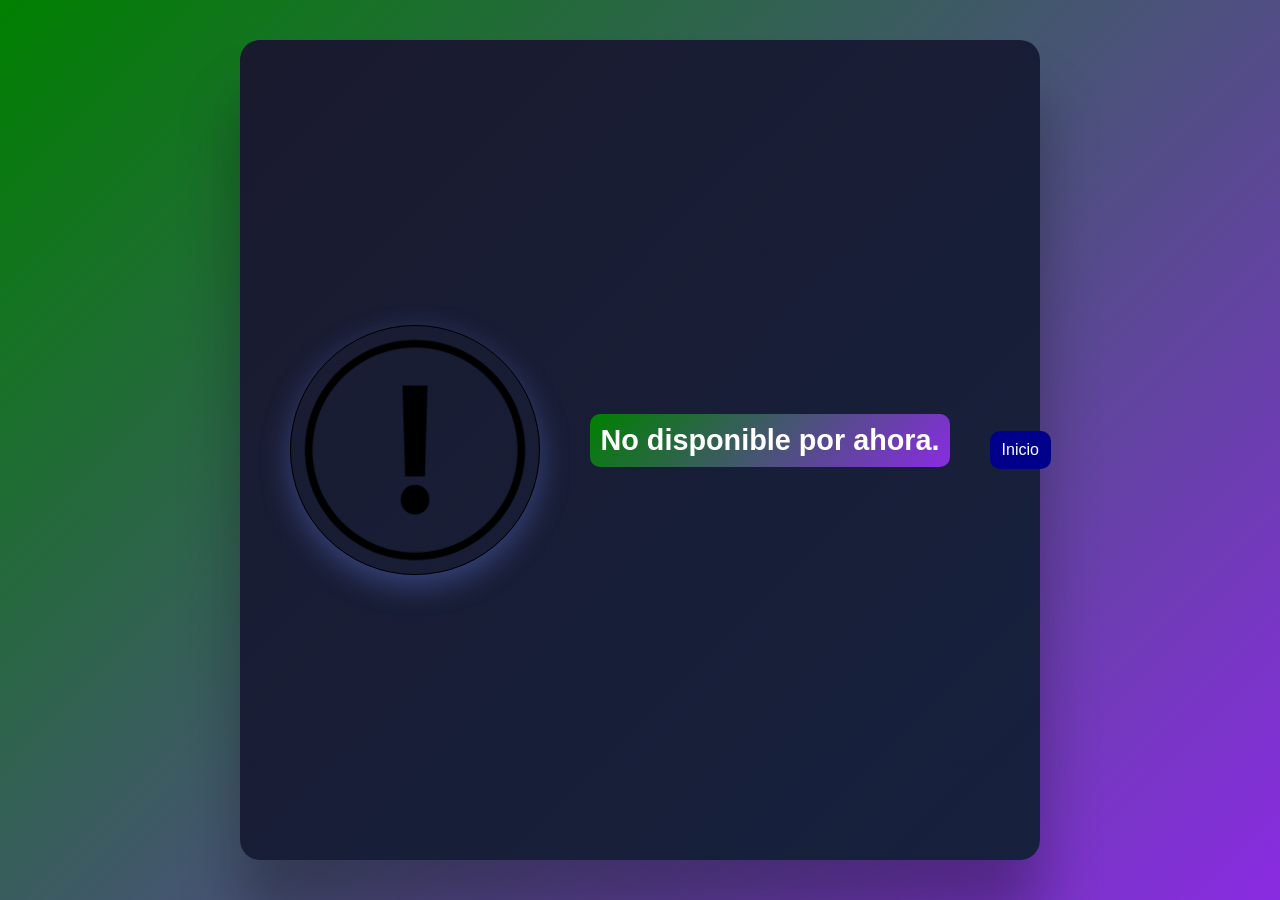
<file: codigos.html>
<!DOCTYPE html>
<html>
<head>
	<meta charset="utf-8">
	<meta name="viewport" content="width=device-width, initial-scale=1.0">
	<title>Codigos</title>
	<link rel="stylesheet" href="codigos.css">
	<style>
		
	</style>
</head>
<body>
	<div class="container">
		<div class="image-circle">
			<img src="error.png">
</div>

<div class="content">
	<h2>No disponible por ahora.</h2>
	

	
</div>

<div id="header">
    <ul class="nav">
        <li><a href="index.html">Inicio</a></li>
</div>

</body>
</html>
</file>
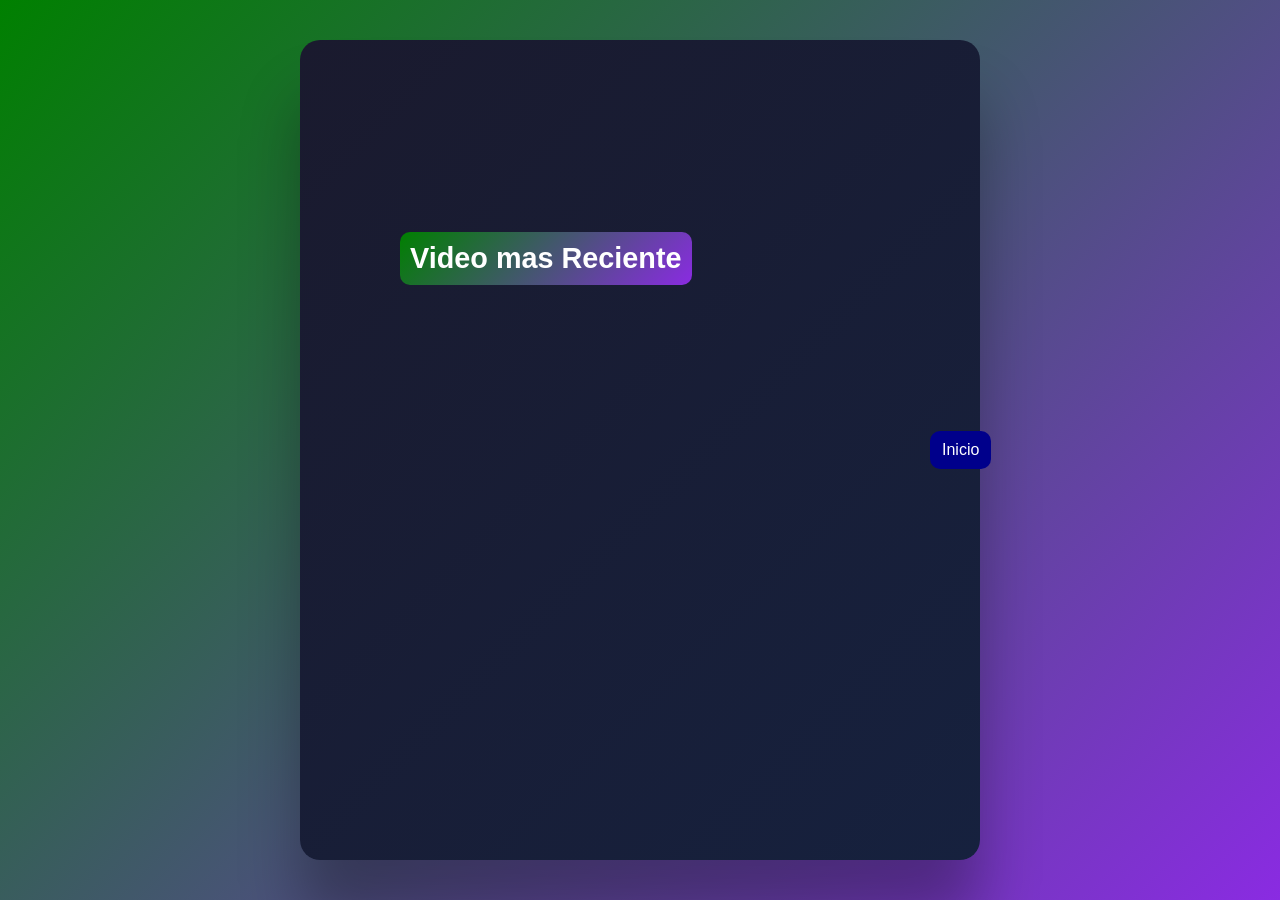
<file: enlaces.html>
<!DOCTYPE html>
<html>
<head>
	<meta charset="utf-8">
	<meta name="viewport" content="width=device-width, initial-scale=1.0">
	<title>Youtube</title>
	<link rel="stylesheet" href="enlaces.css">
	<style>
		
	</style>
</head>
<body>
	<div class="container">
		<div class="image-circle">
			
</div>

<div class="content">
	<h2>Video mas Reciente</h2>
	<p id="hola">
		<iframe data-testid="embed-iframe" style="border-radius:12px" src="https://www.youtube.com/embed/8Jp3jskh1Qg" width="500" height="352" frameBorder="0" allowfullscreen="" allow="autoplay; clipboard-write; encrypted-media; fullscreen; picture-in-picture" loading="lazy"></iframe>
	</p>
</div>

<div id="header">
    <ul class="nav">
        <li><a href="index.html">Inicio</a></li>
</div>

</body>
</html>
</file>
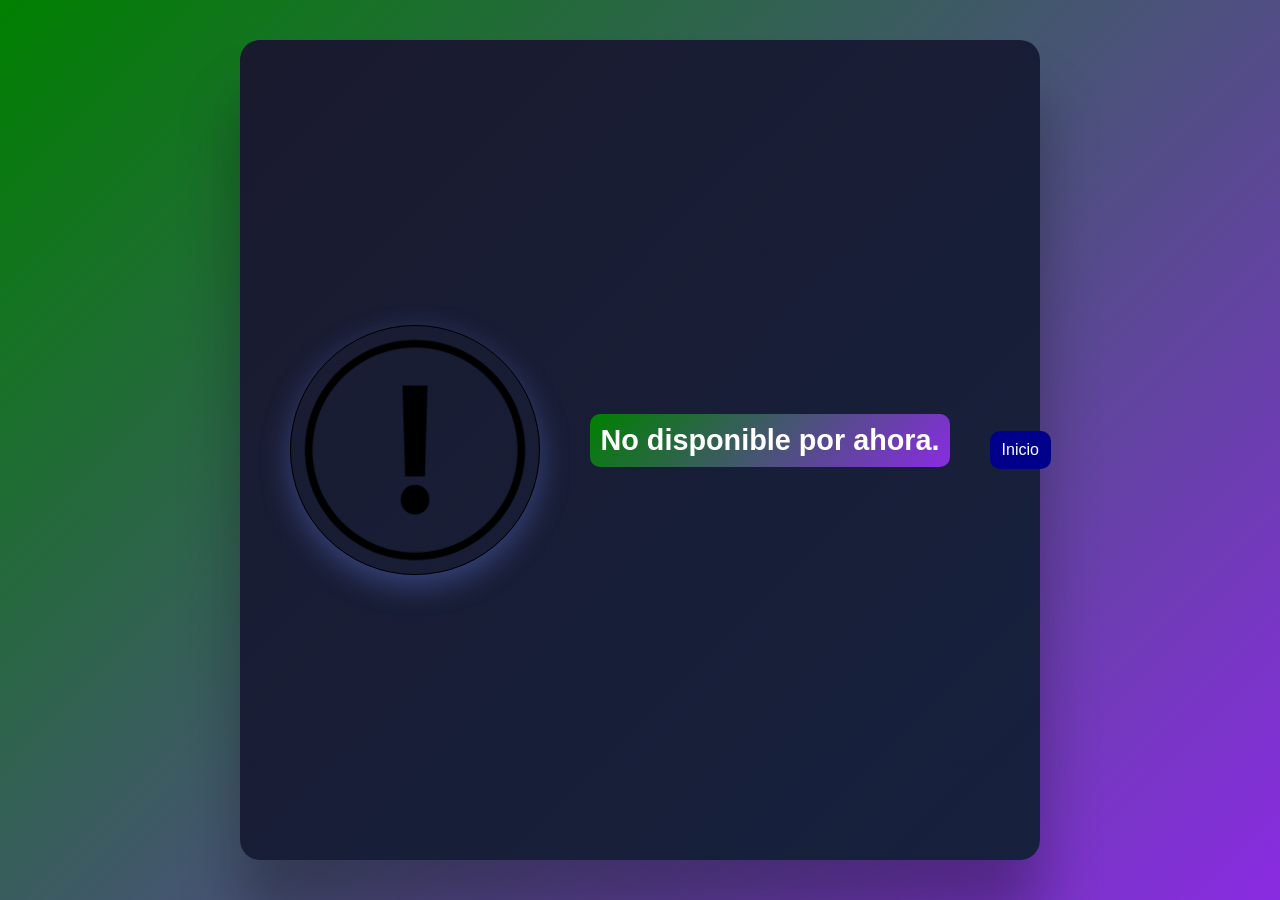
<file: juegos.html>
<!DOCTYPE html>
<html>
<head>
	<meta charset="utf-8">
	<meta name="viewport" content="width=device-width, initial-scale=1.0">
	<title>Juegos</title>
	<link rel="stylesheet" href="juegos.css">
	<style>
		
	</style>
</head>
<body>
	<div class="container">
		<div class="image-circle">
			<img src="error.png">
</div>

<div class="content">
	<h2>No disponible por ahora.</h2>
	

	
</div>

<div id="header">
    <ul class="nav">
        <li><a href="index.html">Inicio</a></li>
</div>

</body>
</html>
</file>
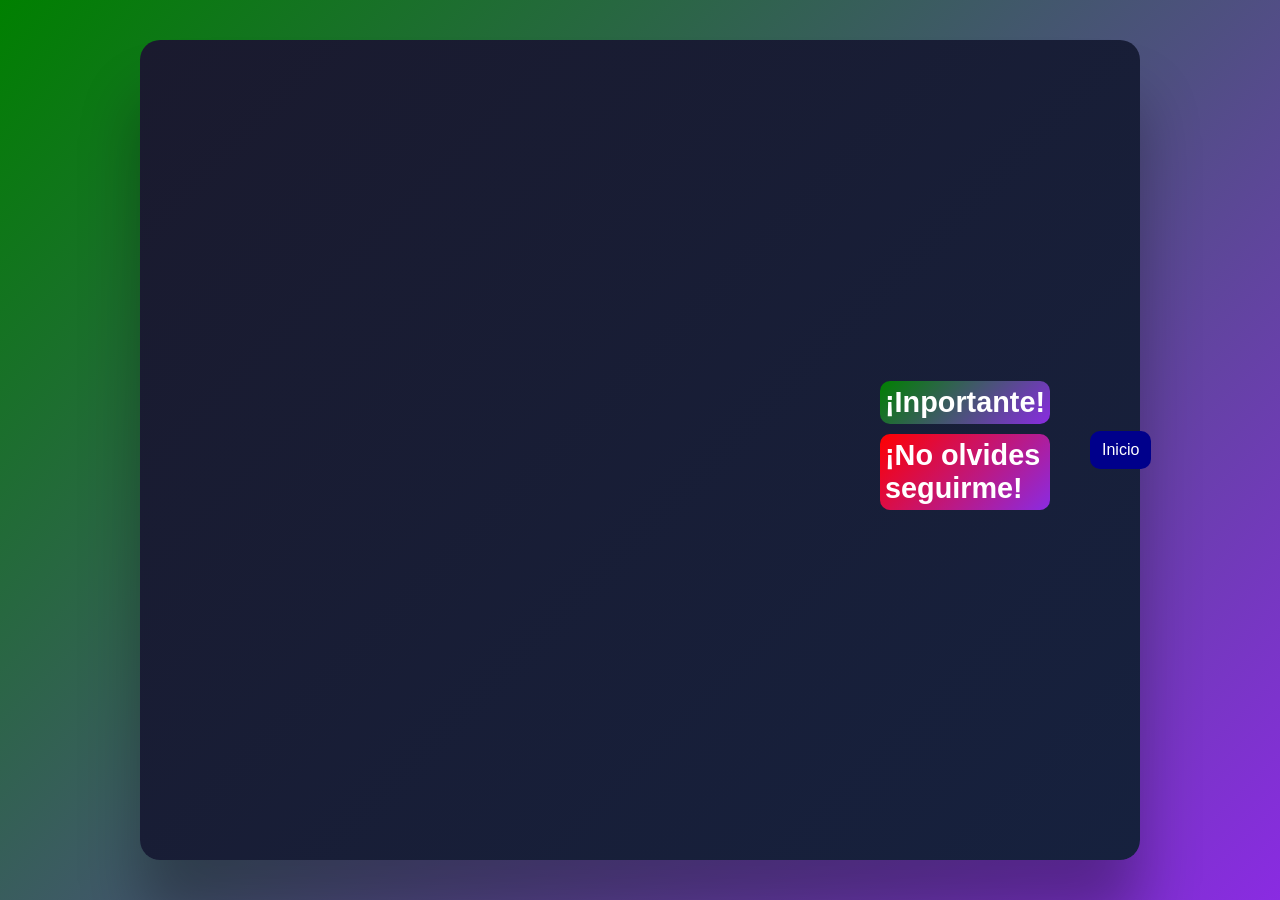
<file: musica.html>
<!DOCTYPE html>
<html>
<head>
	<meta charset="utf-8">
	<meta name="viewport" content="width=device-width, initial-scale=1.0">
	<title>Musica</title>
	<link rel="stylesheet" href="musica.css">
	<style>
		
	</style>
</head>
<body>
	<div class="container">
		<div class="image-circle">
			
</div>

<iframe data-testid="embed-iframe" style="border-radius:12px" src="https://open.spotify.com/embed/artist/66AbrDq7ZMFOfvs8itg696?utm_source=generator&theme=0" width="2000" height="352" frameBorder="0" allowfullscreen="" allow="autoplay; clipboard-write; encrypted-media; fullscreen; picture-in-picture" loading="lazy"></iframe>

<div class="content">
	<h2>	¡Inportante!	</h2>
	<h3>	¡No olvides seguirme!	</h3>
</div>

<div id="header">
    <ul class="nav">
        <li><a href="index.html">Inicio</a></li>
</div>


</body>
</html>
</file>
<file: codigos.css>
*{
	margin: 0;
	padding: 0;
	box-sizing: border-box;
}
body {
	font-family: "Segoe UI", Tahoma, Geneva, Verdana, sans-serif;
	background: linear-gradient(135deg, green 0%, blueviolet 100%);
	min-height: 100vh;
	display: flex;
	align-content: center;
	justify-content: center;
	padding: 40px;
}
.container {
	display: flex;
	align-items: center;
	gap: 40px;
	max-width: 1000px;
	background: linear-gradient(135deg, #1a1a2e 0%, #16213e 100%);
	padding: 50px;
	border-radius: 20px;
	box-shadow: 0 60px 60px rgba(0, 0, 0, 0.3);
}

.image-circle {
	width: 250px;
	height: 250px;
	border-radius: 50%;
	overflow: hidden;
	flex-shrink: 0;
	border: 1px solid black;
	box-shadow: 0 10px 30px rgba(102, 126, 234, 0.4);
	transition: transform 0.3s ease;
}

.image-circle:hover{
	transform: scale(1.05) rotate(3deg);
}
.image-circle img{
	width: 100%;
	height: 100%;
	object-fit: cover;
}

.content{
	flex: 1;
}
.content h2{
	background: linear-gradient(135deg, green 0%, blueviolet 100%);
	color: white;
	margin-bottom: 20px;
	margin-left: 10px;
	font-size: 1.8rem;
	border-radius: 10px;
	display: inline-block;
	padding: 10px;
}
.content p{
	color: white;
	line-height: 1.8;
	font-size: 1.1rem;
	text-align: justify;
	hyphens: auto;
}
#hola {
	font-size: 20px;
	color: white;

}
@media (max-width: 768px){
	.container{
		flex-direction: column;
		text-align: center;
	}
	.content p{
		text-align: justify;
	}
}

/* boton inicio */

#header {
    margin:0;
    width:0px;
    font-family:Arial, Helvetica, sans-serif;
}

ul, ol {
    list-style:none;
}

.nav > li {
    float:left;
}

.nav li a {
    background-color: darkblue;
    color:#fff;
    text-decoration:none;
    padding:10px 12px;
    display:block;
    border-radius: 10px;
    border: 10px linear-gradient skyblue;
	box-shadow: 10px;
	transition: transform 1s ease;
}

.nav li a:hover {
    background-color:skyblue;
    transition: background-color 0.5s;
    transform: scale(1.2);
}

.nav li ul {
    display:none;
    position:absolute;
    min-width:140px;

}

.nav li:hover > ul {
    display:block;
}

.nav li ul li {
    position:relative;
}

.nav li ul li ul {
    right:-140px;
    top:0px;
}
</file>
<file: enlaces.css>
*{
	margin: 0;
	padding: 0;
	box-sizing: border-box;
}
body {
	font-family: "Segoe UI", Tahoma, Geneva, Verdana, sans-serif;
	background: linear-gradient(135deg, green 0%, blueviolet 100%);
	min-height: 100vh;
	display: flex;
	align-content: center;
	justify-content: center;
	padding: 40px;
}
.container {
	display: flex;
	align-items: center;
	gap: 40px;
	max-width: 1000px;
	background: linear-gradient(135deg, #1a1a2e 0%, #16213e 100%);
	padding: 50px;
	border-radius: 20px;
	box-shadow: 0 60px 60px rgba(0, 0, 0, 0.3);
}





.content{
	flex: 1;
}
.content h2{
	background: linear-gradient(135deg, green 0%, blueviolet 100%);
	color: white;
	margin-bottom: 20px;
	margin-left: 10px;
	font-size: 1.8rem;
	border-radius: 10px;
	display: inline-block;
	padding: 10px;
}
.content p{
	color: wheat;
	line-height: 1.8;
	font-size: 1.1rem;
	text-align: justify;
	hyphens: auto;
}
#hola {
	font-size: 20px;
	color: white;

}
@media (max-width: 768px){
	.container{
		flex-direction: column;
		text-align: center;
	}
	.content p{
		text-align: justify;
	}
}

/* boton inicio */

#header {
    margin:0;
    width:0px;
    font-family:Arial, Helvetica, sans-serif;
}

ul, ol {
    list-style:none;
}

.nav > li {
    float:left;
}

.nav li a {
    background-color: darkblue;
    color:#fff;
    text-decoration:none;
    padding:10px 12px;
    display:block;
    border-radius: 10px;
    border: 10px linear-gradient skyblue;
	box-shadow: 10px;
	transition: transform 1s ease;
}

.nav li a:hover {
    background-color:skyblue;
    transition: background-color 0.5s;
    transform: scale(1.2);
}

.nav li ul {
    display:none;
    position:absolute;
    min-width:140px;

}

.nav li:hover > ul {
    display:block;
}

.nav li ul li {
    position:relative;
}

.nav li ul li ul {
    right:-140px;
    top:0px;
}
</file>
<file: juegos.css>
*{
	margin: 0;
	padding: 0;
	box-sizing: border-box;
}
body {
	font-family: "Segoe UI", Tahoma, Geneva, Verdana, sans-serif;
	background: linear-gradient(135deg, green 0%, blueviolet 100%);
	min-height: 100vh;
	display: flex;
	align-content: center;
	justify-content: center;
	padding: 40px;
}
.container {
	display: flex;
	align-items: center;
	gap: 40px;
	max-width: 1000px;
	background: linear-gradient(135deg, #1a1a2e 0%, #16213e 100%);
	padding: 50px;
	border-radius: 20px;
	box-shadow: 0 60px 60px rgba(0, 0, 0, 0.3);
}

.image-circle {
	width: 250px;
	height: 250px;
	border-radius: 50%;
	overflow: hidden;
	flex-shrink: 0;
	border: 1px solid black;
	box-shadow: 0 10px 30px rgba(102, 126, 234, 0.4);
	transition: transform 0.3s ease;
}

.image-circle:hover{
	transform: scale(1.05) rotate(3deg);
}
.image-circle img{
	width: 100%;
	height: 100%;
	object-fit: cover;
}

.content{
	flex: 1;
}
.content h2{
	background: linear-gradient(135deg, green 0%, blueviolet 100%);
	color: white;
	margin-bottom: 20px;
	margin-left: 10px;
	font-size: 1.8rem;
	border-radius: 10px;
	display: inline-block;
	padding: 10px;
}
.content p{
	color: #555;
	line-height: 1.8;
	font-size: 1.1rem;
	text-align: justify;
	hyphens: auto;
}
#hola {
	font-size: 20px;
	color: black;

}
@media (max-width: 768px){
	.container{
		flex-direction: column;
		text-align: center;
	}
	.content p{
		text-align: justify;
	}
}

/* boton inicio */

#header {
    margin:0;
    width:0px;
    font-family:Arial, Helvetica, sans-serif;
}

ul, ol {
    list-style:none;
}

.nav > li {
    float:left;
}

.nav li a {
    background-color: darkblue;
    color:#fff;
    text-decoration:none;
    padding:10px 12px;
    display:block;
    border-radius: 10px;
    border: 10px linear-gradient skyblue;
	box-shadow: 10px;
	transition: transform 1s ease;
}

.nav li a:hover {
    background-color:skyblue;
    transition: background-color 0.5s;
    transform: scale(1.2);
}

.nav li ul {
    display:none;
    position:absolute;
    min-width:140px;

}

.nav li:hover > ul {
    display:block;
}

.nav li ul li {
    position:relative;
}

.nav li ul li ul {
    right:-140px;
    top:0px;
}
</file>
<file: musica.css>
*{
	margin: 0;
	padding: 0;
	box-sizing: border-box;
}
body {
	font-family: "Segoe UI", Tahoma, Geneva, Verdana, sans-serif;
	background: linear-gradient(135deg, green 0%, blueviolet 100%);
	min-height: 100vh;
	display: flex;
	align-content: center;
	justify-content: center;
	padding: 40px;
}
.container {
	display: flex;
	align-items: center;
	gap: 40px;
	max-width: 1000px;
	background: linear-gradient(135deg, #1a1a2e 0%, #16213e 100%);
	padding: 50px;
	border-radius: 20px;
	box-shadow: 0 60px 60px rgba(0, 0, 0, 0.3);
}



.image-circle:hover{
	transform: scale(1.05) rotate(3deg);
}
.image-circle img{
	width: 100%;
	height: 100%;
	object-fit: cover;
}

.content{
	flex: 1;
}
.content h2{

	background: linear-gradient(135deg, green 0%, blueviolet 100%);
	color: white;
	margin-bottom: 10px;
	margin-left: 10px;
	font-size: 1.8rem;
	border-radius: 10px;
	display: inline-block;
	padding: 5px;
}
.content h3{

	background: linear-gradient(135deg, red 0%, blueviolet 100%);
	color: white;
	margin-bottom: 10px;
	margin-left: 10px;
	font-size: 1.8rem;
	border-radius: 10px;
	display: inline-block;
	padding: 5px;
}

.content p{
	color: #555;
	line-height: 1.8;
	font-size: 1.1rem;
	text-align: justify;
	hyphens: auto;
}
#hola {
	font-size: 20px;
	color: black;

}
@media (max-width: 768px){
	.container{
		flex-direction: column;
		text-align: center;
	}
	.content p{
		text-align: justify;
	}
}

/* boton inicio */

#header {
    margin:0;
    width:0px;
    font-family:Arial, Helvetica, sans-serif;
}

ul, ol {
    list-style:none;
}

.nav > li {
    float:left;
}

.nav li a {
    background-color: darkblue;
    color:#fff;
    text-decoration:none;
    padding:10px 12px;
    display:block;
    border-radius: 10px;
    border: 10px linear-gradient skyblue;
	box-shadow: 10px;
	transition: transform 1s ease;
}

.nav li a:hover {
    background-color:skyblue;
    transition: background-color 0.5s;
    transform: scale(1.2);
}

.nav li ul {
    display:none;
    position:absolute;
    min-width:140px;

}

.nav li:hover > ul {
    display:block;
}

.nav li ul li {
    position:relative;
}

.nav li ul li ul {
    right:-140px;
    top:0px;
}
</file>
